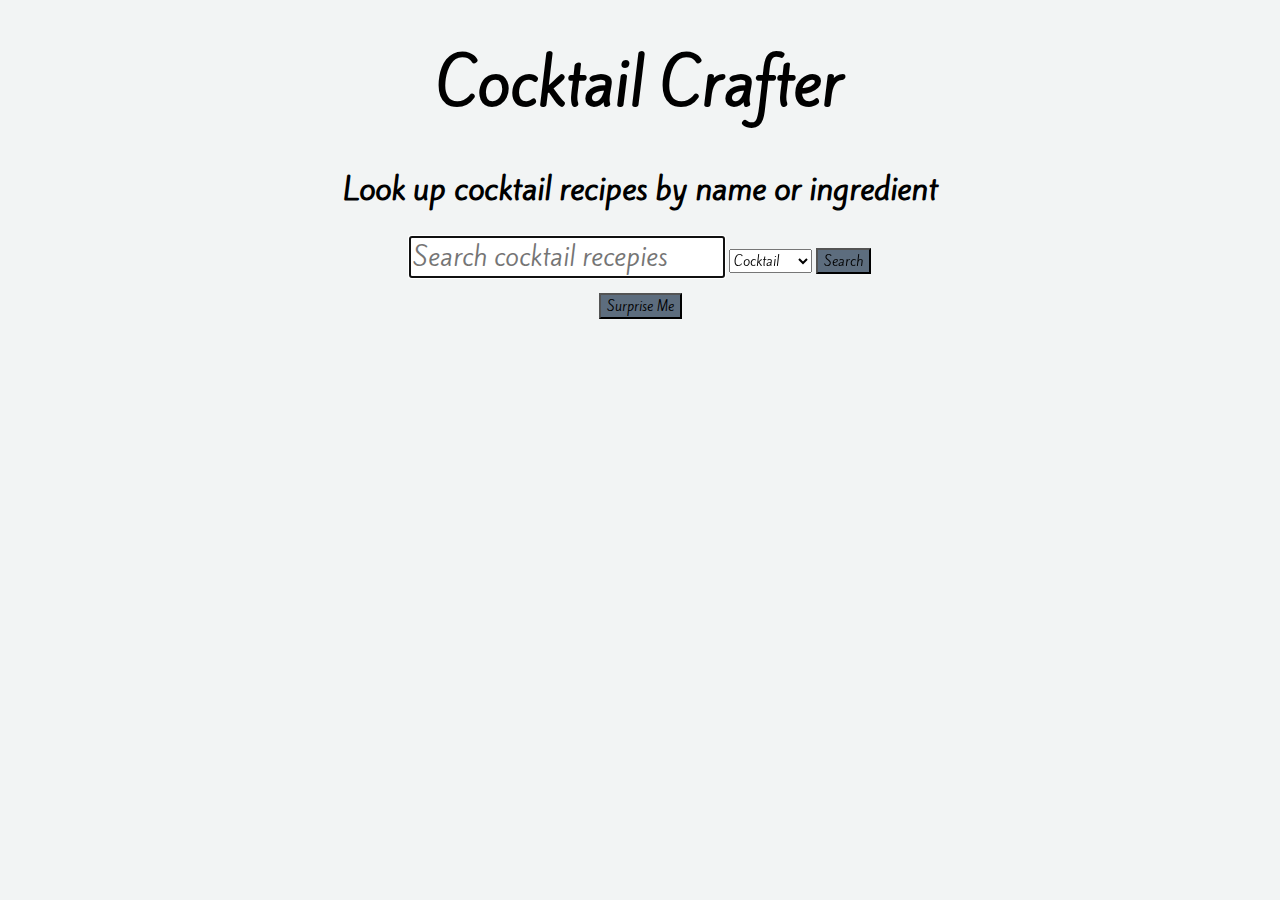
<file: cocktail.html>
<!DOCTYPE html>
<html land="en">
<head>

	<title>Cocktail Crafter</title>

	<link href="https://fonts.googleapis.com/css?family=Kite+One" rel="stylesheet">

	<link rel="stylesheet" type="text/css" href="cocktail.css">

</head>

<body>
	<div class="topper">
		<h1 class="title">Cocktail Crafter</h1>
	</div>

	<h2>Look up cocktail recipes by name or ingredient</h2>

	<div class="search-form">
		<form class="main-form">
			<input class="main-search" type="text" placeholder="Search cocktail recepies" autofocus required>
					<select class="dropdown-input">
						<option value="Cocktail">Cocktail</option>
						<option value="Ingredients">Ingredients</option>
					</select>
			<input  class="main-submit" type="submit" value="Search">
		</form>
		<form>
			<input type="submit" class="random-submit" value="Surprise Me">
		</form>
	</div>

	<div class="search-results hidden">
		<h1>Drinks</h1>
		<p class="results"></p>
	</div>

	<div class="clone-target"></div>

	<script
  		src="https://code.jquery.com/jquery-3.2.1.min.js"
  		integrity="sha256-hwg4gsxgFZhOsEEamdOYGBf13FyQuiTwlAQgxVSNgt4="
  		crossorigin="anonymous">
	</script>
	<script type="text/javascript" src="cocktail.js"></script>
	



	


</body>
</html>
</file>
<file: cocktail.css>
* {
	font-family: 'Kite One', sans-serif;
	box-sizing: border-box;
}

body {
	background-color: #F2F4F4;
}

.head-image {
	height: 350px;
	width: 100%;
}

h1, h2 {
	text-align: center;
	color: black;
}

h1 {
	font-size: 60px;
}

h2 {
	font-size: 30px;
}

.main-search, input.select-dropdown {
	font-size: 25px !important;
}

.main-submit, .random-submit {
	background-color: #5D6D7E;
}


.main-form, .random-submit {
	margin-bottom: 15px;
}

.hidden {
	display: none;
}

.card-link {
	color: #4BDCC9;
}

.random-cocktail-name {
	font-size: 30px;
}

div.card-content {
	background-color: #5D6D7E !important;
	color: white;
	font-size: 20px;
}

.small-card-text {
	color: black !important;
	font-size: 20px;
}

.big-card {
	border: 2px solid black;
	background-color: #5D6D7E !important;
}

.big-card-action {
	font-size: 35px;
	color: white;
	background-color: #5D6D7E !important;
}

.big-card-content {
	font-size: 20px;
}

img.drink-thumbnail {
	border: 1px solid black;
}

.drink-name, .drink-glass, .drink-ingredients, .drink-instructions, .search-form, .results { 
	text-align: center !important;
}

.small-card {
	cursor: pointer;
}

.small-card:hover {
	box-shadow: 10px 10px 5px #888888;
}

.back-link {
	font-size: 25px;
	color: #85C1E9;
}
</file>
